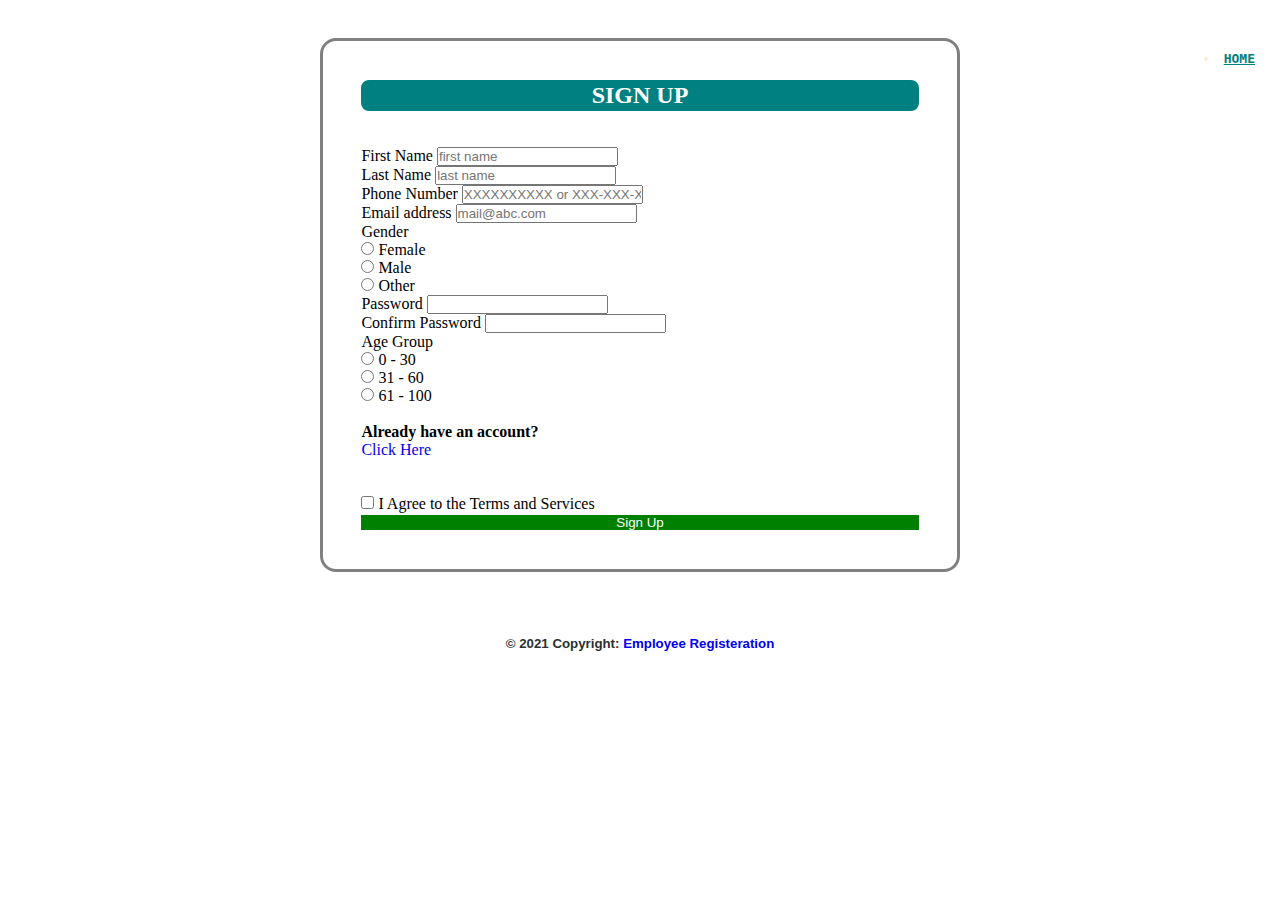
<file: index.html>
<!DOCTYPE html>
<html lang="en">
<head>
    <meta charset="UTF-8">
    <meta http-equiv="X-UA-Compatible" content="IE=edge">
    <meta name="viewport" content="width=device-width, initial-scale=1.0">
    <link href="https://cdn.jsdelivr.net/npm/bootstrap@5.0.0-beta2/dist/css/bootstrap.min.css" rel="stylesheet" integrity="sha384-BmbxuPwQa2lc/FVzBcNJ7UAyJxM6wuqIj61tLrc4wSX0szH/Ev+nYRRuWlolflfl" crossorigin="anonymous">
    <script src="https://cdn.jsdelivr.net/npm/bootstrap@5.0.0-beta2/dist/js/bootstrap.bundle.min.js" integrity="sha384-b5kHyXgcpbZJO/tY9Ul7kGkf1S0CWuKcCD38l8YkeH8z8QjE0GmW1gYU5S9FOnJ0" crossorigin="anonymous"></script>
    <script src="https://cdn.jsdelivr.net/npm/@popperjs/core@2.6.0/dist/umd/popper.min.js" integrity="sha384-KsvD1yqQ1/1+IA7gi3P0tyJcT3vR+NdBTt13hSJ2lnve8agRGXTTyNaBYmCR/Nwi" crossorigin="anonymous"></script>
    <script src="https://cdn.jsdelivr.net/npm/bootstrap@5.0.0-beta2/dist/js/bootstrap.min.js" integrity="sha384-nsg8ua9HAw1y0W1btsyWgBklPnCUAFLuTMS2G72MMONqmOymq585AcH49TLBQObG" crossorigin="anonymous"></script>
    <link rel="stylesheet" href="./style2.css">
    <link rel="stylesheet" href="./style.css">
    
    
    <title>Sign Up</title>
</head>
<body >
  
  <header class="sticky-top" >
        
      <ul class="nav">
        
        <li class="nav-item">
          <a class="nav-link active" aria-current="page" href="#">HOME</a>
        </li>
        
        
      </ul>


    </header>

    
      
      

    <div>
        <form class="signup" action="login.html" onsubmit="return nameValidation();">
            <div class="shead">
                <h2 >SIGN UP</h2>
            </div>
            <br>
            <br>

            <div class="mb-3">
              <label for="UserName" class="form-label" >First Name</label>
              <input type="text" class="form-control" id="username" placeholder="first name"  >
              <label id="error1" ></label>
              
            </div>
            <div class="mb-3">
                <label for="UserName" class="form-label">Last Name</label>
                <input type="text" class="form-control" id="lname" placeholder="last name"  >
                <label id="error1" ></label>
                
              </div>

            <div class="mb-3">
              <label for="PhoneNumber" class="form-label" >Phone Number</label>
              <input type="tel" class="form-control" id="num" placeholder="XXXXXXXXXX or XXX-XXX-XXXX or XXX.XXX.XXXX or XXX XXX XXXX" >
              <label id="error2"></label>
              
            </div>
            
            <div class="mb-3">
              <label for="InputEmail1" class="form-label">Email address</label>
              <input type="email" class="form-control" id="mail"  aria-describedby="emailHelp" placeholder="mail@abc.com" >
              <label id="error3"></label>
            </div>

            <div class="mb-3">
                <label for="Inputgender" class="form-label">Gender</label><br>
                <input type="radio" id="age1" name="age" value="30">
                <label >Female</label><br>
                <input type="radio" id="age2" name="age" value="60">
                <label >Male</label><br>  
                <input type="radio" id="age3" name="age" value="100">
                <label >Other</label><br>
                
              </div>
            
            <div class="mb-3">
              <label for="InputPassword1" class="form-label">Password</label>
              <input type="password" class="form-control" id="pwd1" >
              <label id="error4"></label>
            </div>
           

            <div class="mb-3">
              <label for="InputPassword2" class="form-label">Confirm Password</label>
              <input type="password" class="form-control" id="pwd2" >
              <label id="error5"></label>
            </div>
            <div class="mb-3">
                <label for="Inputage" class="form-label">Age Group</label><br>
                <input type="radio" id="age1" name="age" value="30">
                <label for="age1">0 - 30</label><br>
                <input type="radio" id="age2" name="age" value="60">
                <label for="age2">31 - 60</label><br>  
                <input type="radio" id="age3" name="age" value="100">
                <label for="age3">61 - 100</label><br>
              </div>

            
            

            
            <br>
            <h4>Already have an account?</h4>
            <a href="login.html" style="text-decoration: none;">Click Here</a>
            <br>
            <br>
            <br>
            <div class="mb-3 form-check">
              <input type="checkbox" class="form-check-input" id="Check1" >
              <label class="form-check-label" for="Check1">I Agree to the Terms and Services </label>
              <label id="error6"></label>
            </div>
            <button type="submit" class="btn btn-primary">Sign Up</button>
          </form>

    </div>


    
    <script>
      let username = document.getElementById("username");
let num = document.getElementById("num");
let mail = document.getElementById("mail");
let pwd1 = document.getElementById("pwd1");
let pwd2 = document.getElementById("pwd2");
let Check1 = document.getElementById("Check1");




let error1 = document.getElementById("error1");
let error2 = document.getElementById("error2");
let error3 = document.getElementById("error3");
let error4 = document.getElementById("error4");
let error5 = document.getElementById("error5");
let error6 = document.getElementById("error6");

// username
let regexpname= /^([A-Za-z]+)$/;
// number
let regexpnum1= /^([0-9]{10})$/;
let regexpnum2= /^([0-9]{3}) ([0-9]{3}) ([0-9]{4})$/;
let regexpnum3= /^([0-9]{3}).([0-9]{3}).([0-9]{4})$/;
let regexpnum4= /^([0-9]{3})-([0-9]{3})-([0-9]{4})$/;
// mail
let regexpemail= /^([A-Za-z0-9\.-]+)@([A-Za-z0-9\-]+).([a-z]{2,3})(.[a-z]{2,3})?$/;
// password
let regexppwd= /^(?=.*[a-z])(?=.*[A-Z])(?=.*\d)[a-zA-Z\d]{8,}$/;
    
// password Strength 
let regexpStrong = /^(?=.*[a-z])(?=.*[A-Z])(?=.*\d)[a-zA-Z\d]{12,}$/;
let regexpMedium = /^(?=.*[a-z])(?=.*[A-Z])(?=.*\d)[a-zA-Z\d]{10,}$/;
let regexpEnough = /^(?=.*[a-z])(?=.*[A-Z])(?=.*\d)[a-zA-Z\d]{8,}$/;

// username validation

function nameValidation() {
        if (regexpname.test(username.value)){
            error1.innerHTML="valid username";
            error1.style.color="green";
            return numValidation();
        }
    
        else {
            error1.innerHTML="username can only be characters ";
            error1.style.color="red";
            return false;
        }
    }


// phone number validation
function numValidation() {
    if(regexpnum1.test(num.value) || regexpnum2.test(num.value) ||  regexpnum3.test(num.value) || regexpnum4.test(num.value) ){
        error2.innerHTML = "valid phone number";
        error2.style.color = "green";
        return mailValidation() ;
        }

    else {
        error2.innerHTML = "Accepted formats are: XXXXXXXXXX, XXX-XXX-XXXX, XXX.XXX.XXXX, XXX XXX XXXX";
        error2.style.color = "red";
        return false;

    }    
}

// mail validation

function mailValidation()   {
    if(regexpemail.test(mail.value))
    {
        error3.innerHTML = "valid mail-id";
        error3.style.color = "green";
        return passValidation();
    }

    else {
        error3.innerHTML = "invalid mail-id";
        error3.style.color = "red";
        return false;
    }
}


function passValidation() {
    if(regexppwd.test(pwd1.value))
    {
        error4.innerHTML = "valid password";
        error4.style.color = "green";
        return passStrength();
    }

    else {
        error4.innerHTML = "must include: minimum 8 characters, atleast one uppercase, and one lower case, must contain atleast one number";
        error4.style.color = "red";
        return false;
    }
}

function passStrength() {
    if(regexpStrong.test(pwd1.value))
    {
        error4.innerHTML = "strong password";
        error4.style.color = "green";
        return passConfirm();

    }

    if(regexpMedium.test(pwd1.value))
    {
        error4.innerHTML = "medium strong password";
        error4.style.color = "yellow";
        return passConfirm();

    }

    if(regexpEnough.test(pwd1.value))
    {
        error4.innerHTML = "poor strength for password";
        error4.style.color = "orange";
        return passConfirm();

    }

    else {
        error4.innerHTML = "weak password";
        error4.style.color = "red";
        return false;
    }
    
}

function passConfirm() {
    if(pwd1.value == pwd2.value){
        error5.innerHTML = "password confirmed";
        error5.style.color = "green";
        return checkBox();
    }

    else {
        error5.innerHTML = "wrong password";
        error5.style.color = "red";
        return false;


    }
    
}

function checkBox() {
    if(Check1.checked ==1)
    {
        return true;
    }

    else{
  
        error6.innerHTML="Accept the terms of services.";
        error6.style.color="red";
        
        return false;
    
         }

    
}
    </script>
    



    <footer>
      <div class="copyright">
          
        <h5>© 2021 Copyright: 
            <a href="./index.html" class="link">Employee Registeration</a> </h5>

    </div>

    </footer>




    
      
  
    
</body>
</html>
</file>
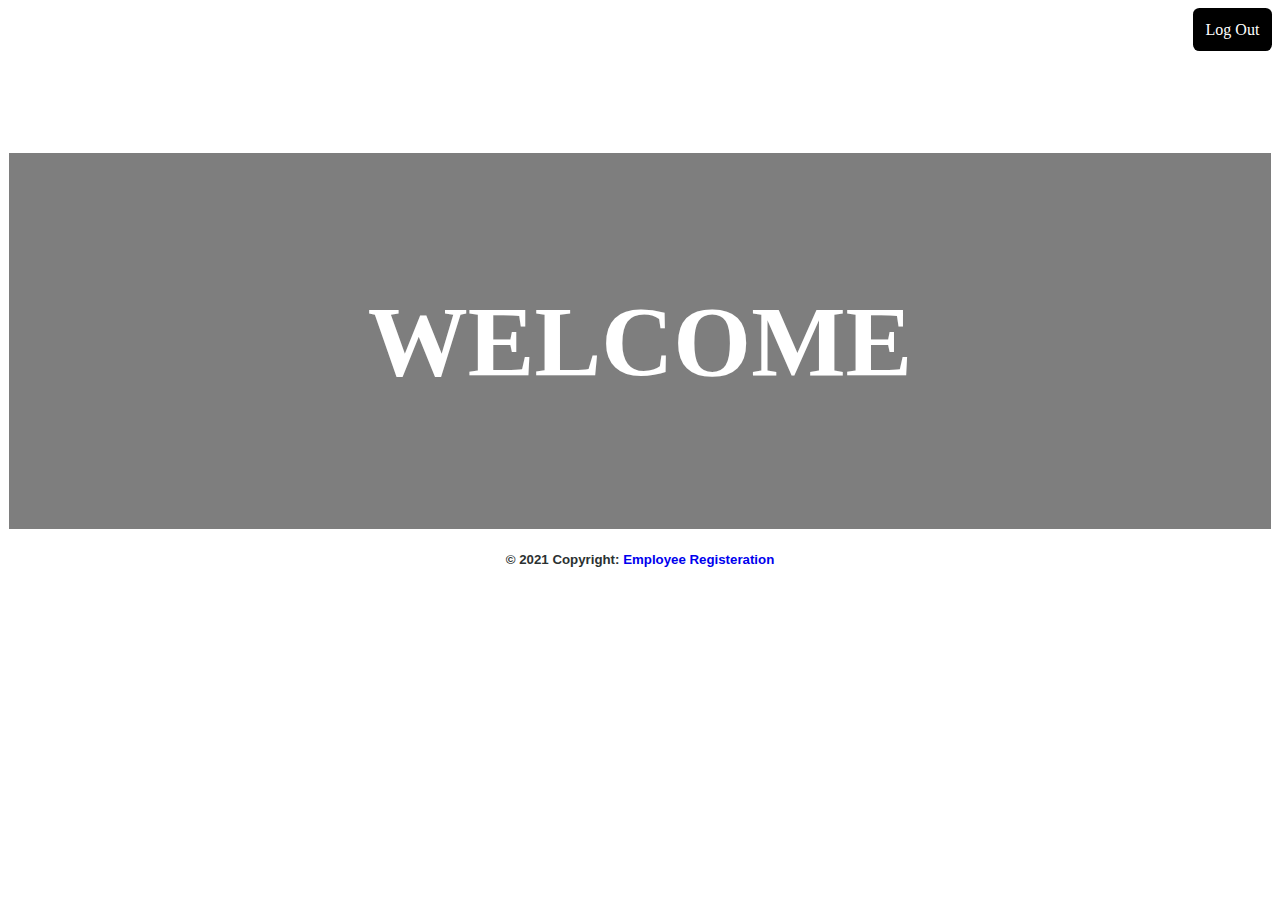
<file: home.html>
<!DOCTYPE html>
<html lang="en">
<head>
    <meta charset="UTF-8">
    <meta http-equiv="X-UA-Compatible" content="IE=edge">
    <meta name="viewport" content="width=device-width, initial-scale=1.0">
    <title>Home</title>
</head>
<body background="https://wallpaperaccess.com/full/4321838.jpg">
    <a href="login.html" style="text-decoration: none; float: right; padding: 1%; background-color: black; border-radius: .4em; color: white; ">Log Out</a>
    <br>
    <div class="wel">
        <h1>WELCOME</h1>

    </div>
    
    <style>
        .wel{
            border: 1px solid white;
            margin-top: 10%;
            
            padding: 5%;
            background-color: black;
            opacity: .5;
        }
        h1{
            text-align: center;
            color: white;
            font-size: 100px;
            
            

        }
        .copyright {
            text-align: center;
    
            font-family: 'Franklin Gothic Medium', 'Arial Narrow', Arial, sans-serif;
            
            color: rgb(43, 49, 49);

        }

        
            footer {
                margin: 0%;
                }
    </style>
    <footer>
        <div class="copyright">
            
          <h5>© 2021 Copyright: 
              <a href="./index.html" class="link" style="text-decoration: none;">Employee Registeration</a> </h5>
  
      </div>
  
    </footer>
    
    
</body>
</html>
</file>
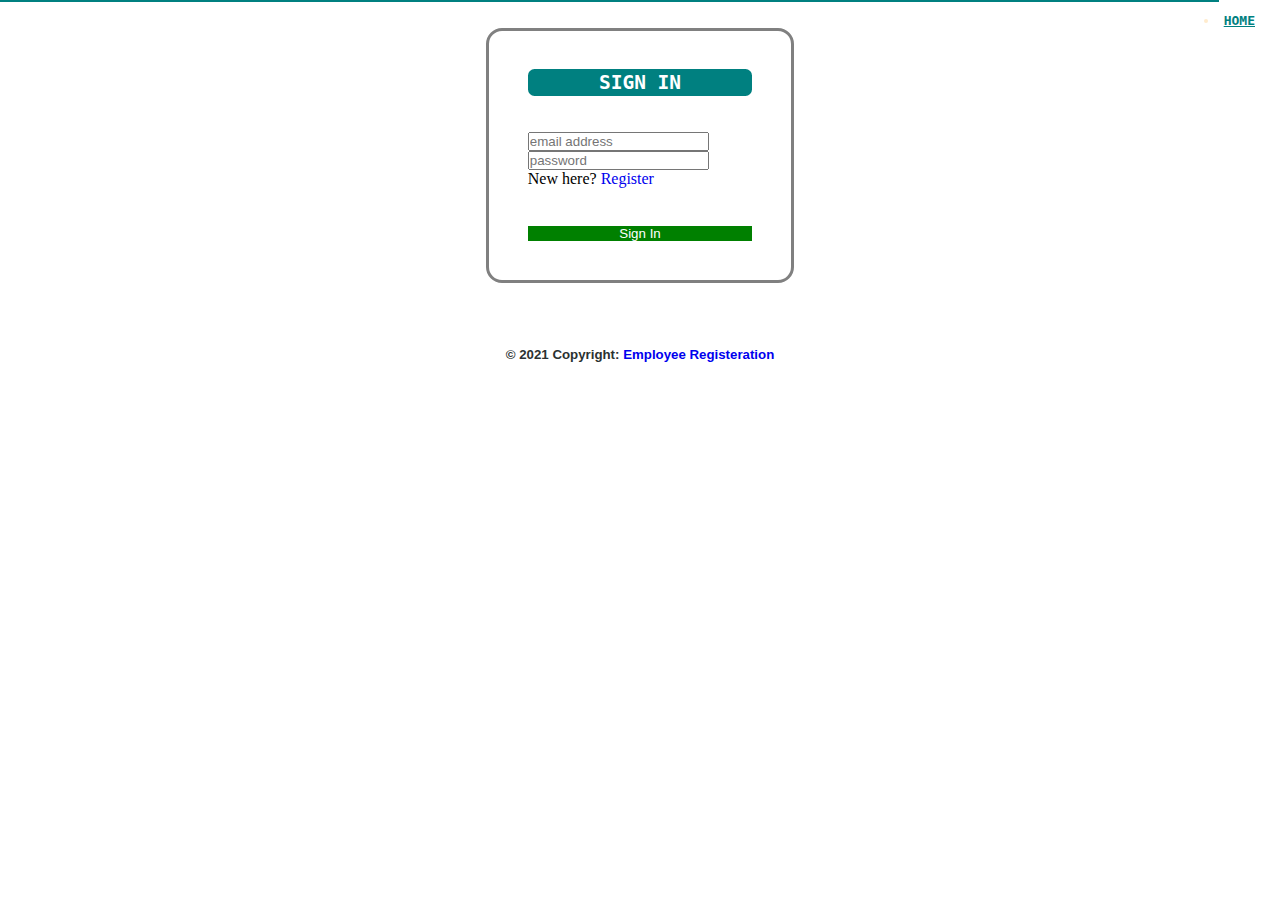
<file: login.html>
<!DOCTYPE html>
<html lang="en">
<head>
    <meta charset="UTF-8">
    <meta http-equiv="X-UA-Compatible" content="IE=edge">
    <meta name="viewport" content="width=device-width, initial-scale=1.0">
    <link href="https://cdn.jsdelivr.net/npm/bootstrap@5.0.0-beta2/dist/css/bootstrap.min.css" rel="stylesheet" integrity="sha384-BmbxuPwQa2lc/FVzBcNJ7UAyJxM6wuqIj61tLrc4wSX0szH/Ev+nYRRuWlolflfl" crossorigin="anonymous">
    <script src="https://cdn.jsdelivr.net/npm/bootstrap@5.0.0-beta2/dist/js/bootstrap.bundle.min.js" integrity="sha384-b5kHyXgcpbZJO/tY9Ul7kGkf1S0CWuKcCD38l8YkeH8z8QjE0GmW1gYU5S9FOnJ0" crossorigin="anonymous"></script>
    <script src="https://cdn.jsdelivr.net/npm/@popperjs/core@2.6.0/dist/umd/popper.min.js" integrity="sha384-KsvD1yqQ1/1+IA7gi3P0tyJcT3vR+NdBTt13hSJ2lnve8agRGXTTyNaBYmCR/Nwi" crossorigin="anonymous"></script>
    <script src="https://cdn.jsdelivr.net/npm/bootstrap@5.0.0-beta2/dist/js/bootstrap.min.js" integrity="sha384-nsg8ua9HAw1y0W1btsyWgBklPnCUAFLuTMS2G72MMONqmOymq585AcH49TLBQObG" crossorigin="anonymous"></script>
    <link rel="stylesheet" href="./style2.css">
    <link rel="stylesheet" href="./style.css">
    <title>LogIn</title>
</head>
<body >
  <header class="sticky-top" >
        
      <ul class="nav">
        
        <li class="nav-item">
          <a class="nav-link active" aria-current="page" href="#">HOME</a>
        </li>
        
        
      </ul>


    </header>
    <hr color="teal">
  
    <!-- form -->
    <div>
        
        <form class=" login" action="home.html" onsubmit="alert('Successfully Logged In!!')">
            <div class="lhead">
                <h2>SIGN IN</h2>
            </div>
            <br>
            <br>
            <div class="mb-3">
              <!-- <label for="exampleInputEmail1" class="form-label">Email address</label> -->
              <input type="email" class="form-control" id="mail" placeholder="email address" aria-describedby="emailHelp" required>
              <label id="error1"></label>
              
            </div>
            
            <div class="mb-3">
              <!-- <label for="exampleInputPassword1" class="form-label">Password</label> -->
              <input type="password" class="form-control" id="pwd" placeholder="password" required>
              <label id="error2"></label>
            </div>
            

            <div>
              <p>New here?
                <a href="index.html" class="reg">Register</a>
              </p>
              
            </div>
            
            
            <br>
            
            <br>
            <button type="submit" class="btn btn-primary">Sign In
              
            </button>
          </form>

    </div>

  

     
  <footer>
    <div class="copyright">
          
      <h5>© 2021 Copyright: 
          <a href="#" class="link">Employee Registeration</a> </h5>

  </div>

  </footer>
  
</body>
</html>
</file>
<file: style2.css>
body{
    background-size: cover;

}

form {
    padding: 3%;
    border: 2px solid white;
    
    margin-left: 38%;
    margin-right: 38%;
    margin-top: 2%;
    margin-bottom: 5%;
    background-color: white;
    border-radius: 1rem;
    
    
    
    

}

.lhead {
    
    text-align: center;
    font-family: monospace;
    font-weight: bolder;
    border: 2px solid teal;
    background-color: teal;
    color: white;
    border-radius: .5em;
    

}

.mb-3 {
    text-emphasis: none;
}

.btn {
    color:white;
    background-color:green;
    border:green;
    width: 100%;
}

.reg {
    text-decoration: none;
}

.btn:hover{
    background-color: rgb(9, 116, 55);
    border: rgb(9, 116, 55)
}

.shead {
    text-align: center;
    border: 2px solid teal;
    background-color: teal;
    color: white;
    border-radius: .5em;
}

.signup {
    border: 3px solid grey;
    margin-left: 25%;
    margin-right: 25%;
    margin-top: 3%;
}

/* footer */




.foot {
    text-align: center;
    font-weight: bolder;
    font-family: 'Franklin Gothic Medium', 'Arial Narrow', Arial, sans-serif;
    opacity: .6;
}

.copyright {
    text-align: center;
    
    font-family: 'Franklin Gothic Medium', 'Arial Narrow', Arial, sans-serif;
    background-color:white;
    color: rgb(43, 49, 49);

}

.footer {
    background-color:rgb(43, 49, 49);
    
    
    
    color: white;
}



.logos {
    padding-left: 20%;
    padding-right: 20%;

}

.link {
    text-decoration: none;
}

.login {
    border:3px solid grey;
}
</file>
<file: style.css>
*{
    padding: 0;
    margin: 0;
}

 

/* #head {
    text-align: center;
    font-family:'Courier New', Courier, monospace;
    background-color: teal;
    color: white;
    
    
    
    
    
    
} */


.nav {
    float: right;
    padding-top: .6%;
    
    
}

.nav-item {
    padding: 5px;
    color: blanchedalmond;
    font-family:monospace;
    
    
    
    
    

}

.nav-link {
    color: teal;
    /* border: 2px solid white; */
    margin-right: 20px;
    border-radius: .4em;
    font-family: monospace;
    font-weight: bolder;
}

.nav-link:hover{
    background-color: teal;
    color: white;
}








/* DISCRIPTION */














/* footer */

footer {
    margin: 0%;
}


.foot {
    text-align: center;
    font-weight: bolder;
    font-family: 'Franklin Gothic Medium', 'Arial Narrow', Arial, sans-serif;
    opacity: .6;
}

.copyright {
    text-align: center;
    
    font-family: 'Franklin Gothic Medium', 'Arial Narrow', Arial, sans-serif;
    background-color:white;
    color: rgb(43, 49, 49);

}

.footer {
    background-color:rgb(43, 49, 49);
    margin: 0%;
    padding-left: 20px;
    padding-right: 20px;
    padding-top: 20px;
    color: white;
}



.logos {
    padding-left: 20%;
    padding-right: 20%;

}

.link {
    text-decoration: none;
}
</file>
